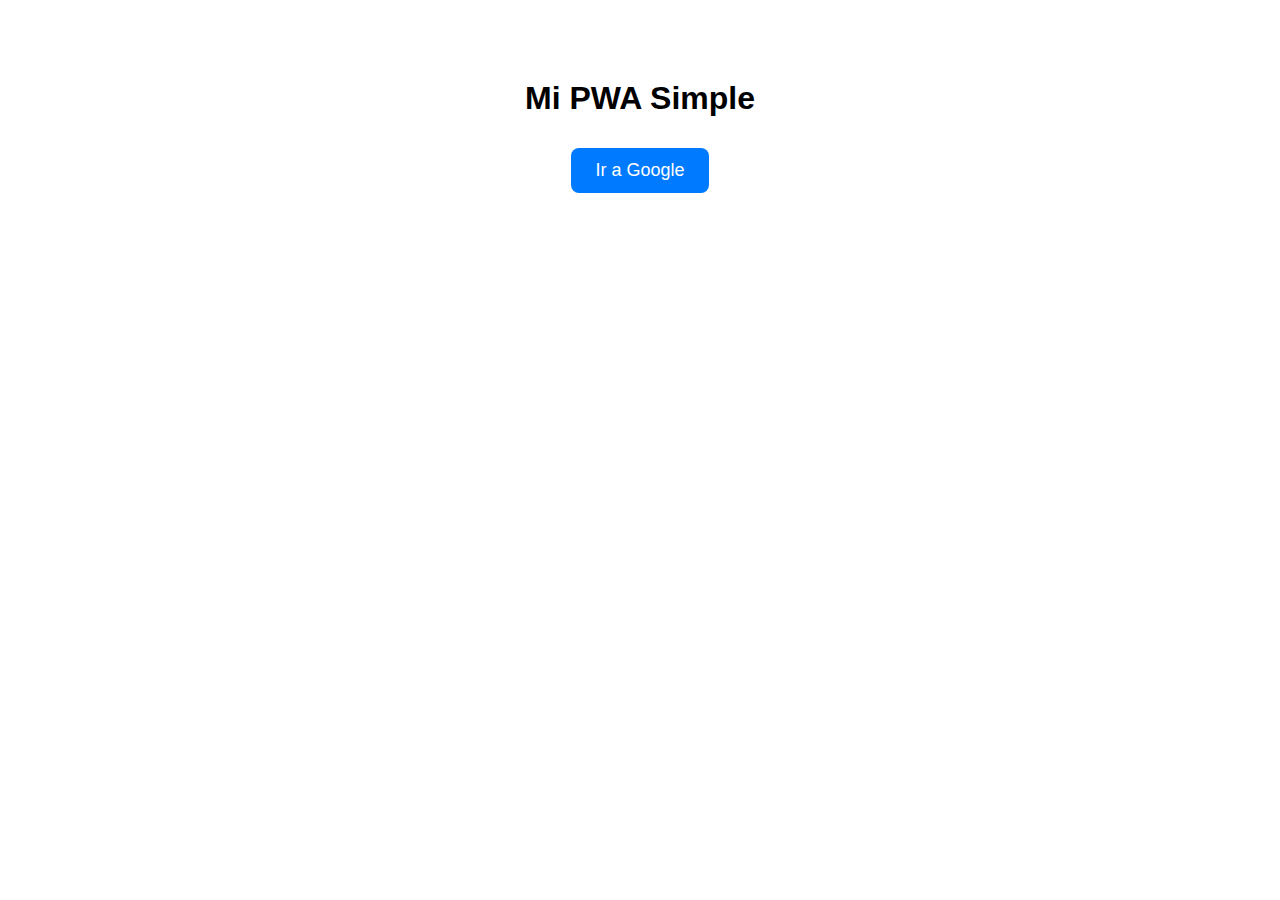
<file: index.html>
<!DOCTYPE html>
<html lang="es">
<head>
  <meta charset="UTF-8" />
  <meta name="viewport" content="width=device-width, initial-scale=1.0" />
  <title>Mi PWA Simple</title>
  <link rel="manifest" href="manifest.json" />
  <link rel="stylesheet" href="style.css" />
</head>
<body>
  <h1>Mi PWA Simple</h1>
  <button id="redirectBtn">Ir a Google</button>
  <button id="installBtn" hidden>Instalar App</button>

  <script src="script.js"></script>
</body>
</html>
</file>
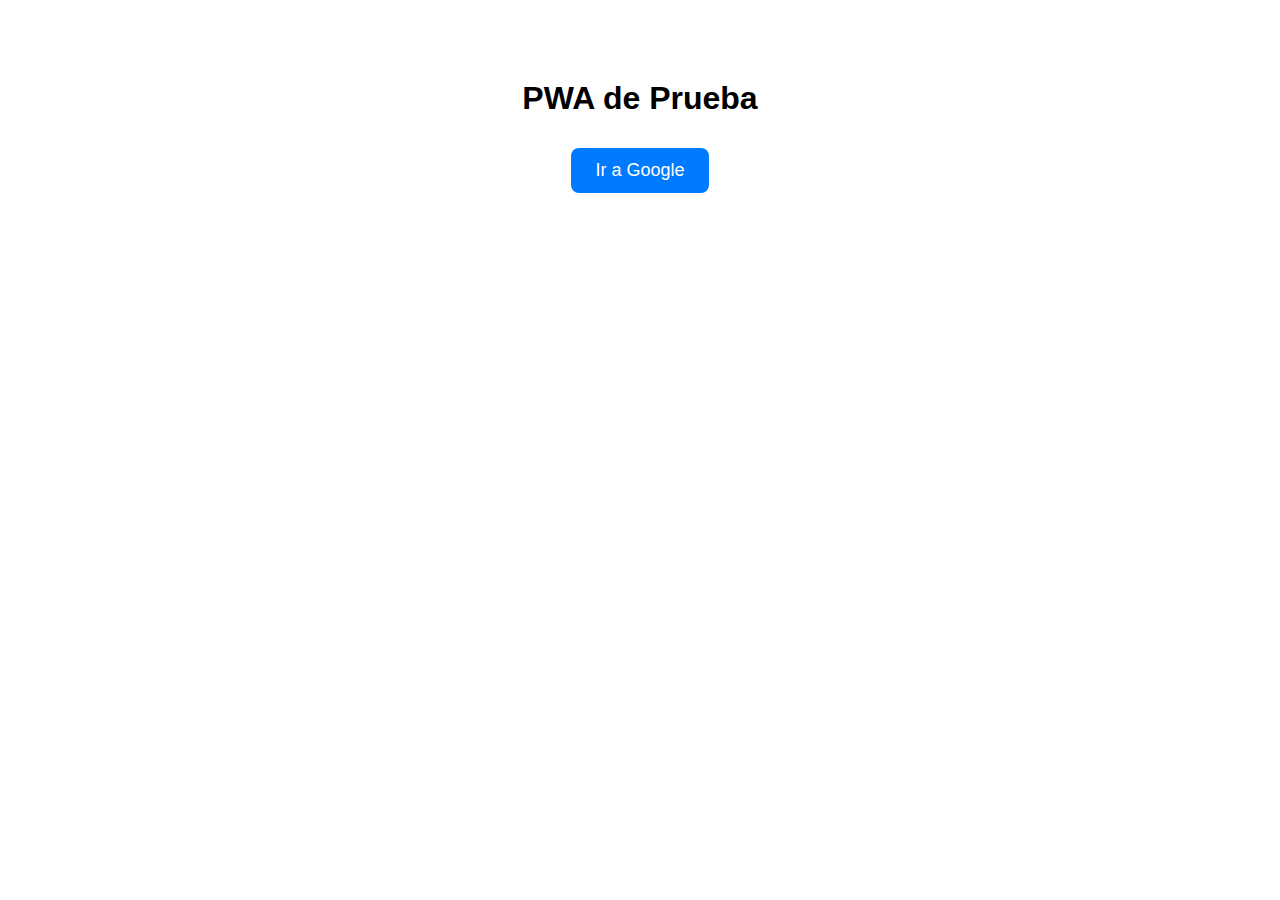
<file: pwa-test/index.html>
<!DOCTYPE html>
<html lang="es">
<head>
  <meta charset="UTF-8" />
  <meta name="viewport" content="width=device-width, initial-scale=1.0" />
  <title>PWA de Prueba</title>
  <link rel="manifest" href="manifest.json" />
  <link rel="stylesheet" href="style.css" />
</head>
<body>
  <h1>PWA de Prueba</h1>
  <button id="redirectBtn">Ir a Google</button>
  <button id="installBtn" hidden>Instalar App</button>

  <script src="script.js"></script>
</body>
</html>
</file>
<file: style.css>
body {
  font-family: Arial, sans-serif;
  text-align: center;
  margin-top: 80px;
}

button {
  font-size: 18px;
  padding: 12px 24px;
  margin: 10px;
  background-color: #007bff;
  color: white;
  border: none;
  border-radius: 8px;
  cursor: pointer;
}
</file>
<file: pwa-test/style.css>
body {
  font-family: Arial, sans-serif;
  text-align: center;
  margin-top: 80px;
}

button {
  font-size: 18px;
  padding: 12px 24px;
  margin: 10px;
  background-color: #007bff;
  color: white;
  border: none;
  border-radius: 8px;
  cursor: pointer;
}
</file>
